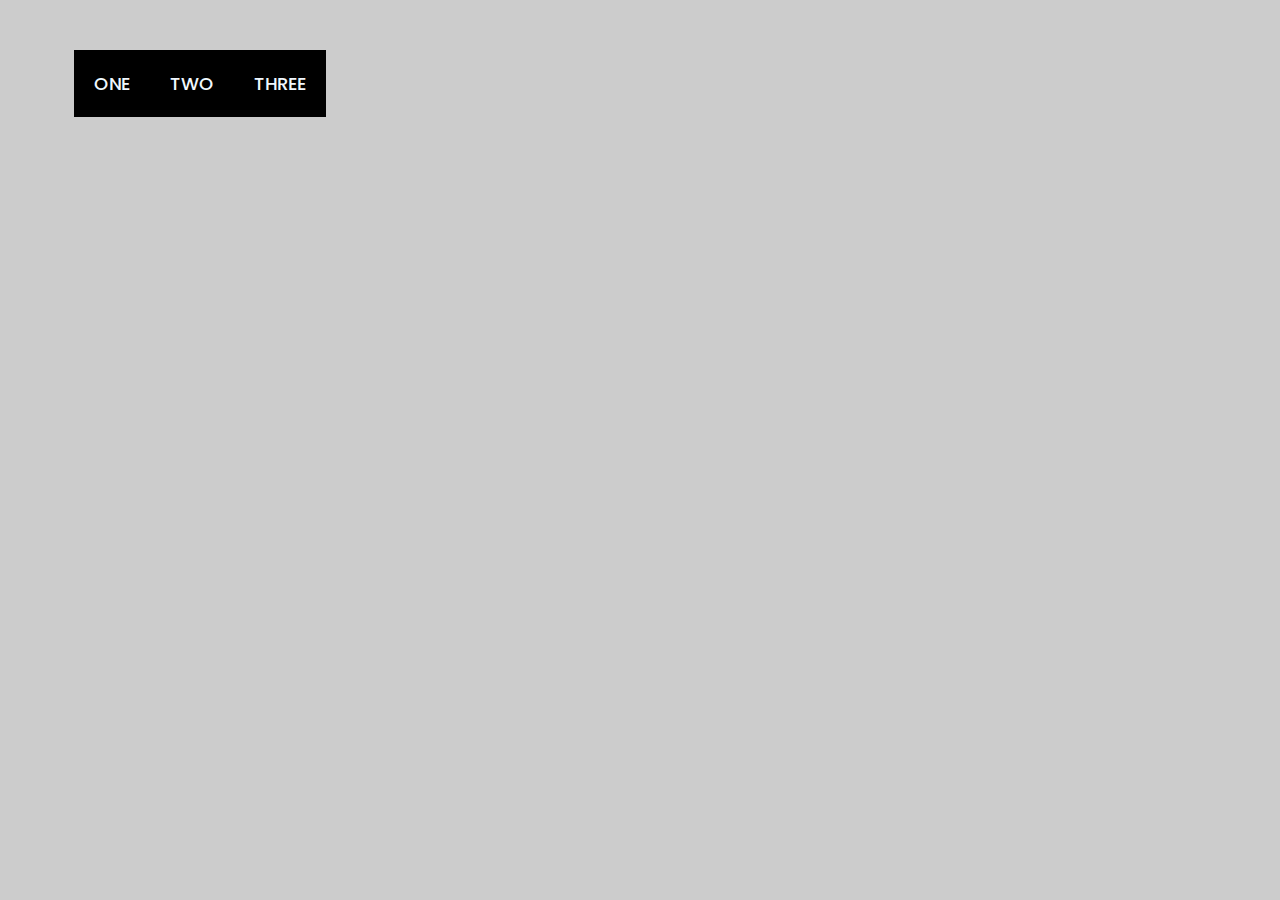
<file: task-animasiya/animation-task/index.html>
<!DOCTYPE html>
<html lang="en">

<head>
    <meta charset="UTF-8">
    <meta name="viewport" content="width=device-width, initial-scale=1.0">
    <link rel="preconnect" href="https://fonts.googleapis.com">
    <link rel="preconnect" href="https://fonts.gstatic.com" crossorigin>
    <link href="https://fonts.googleapis.com/css2?family=Poppins:wght@300;400;500;600&display=swap" rel="stylesheet">
    <link rel="shortcut icon" href="./assets/img/icon.png" type="image/x-icon">
    <link rel="stylesheet" href="./assets/reset.css">
    <link rel="stylesheet" href="./assets/style.css">
    <title>Animation</title>
</head>

<body>
    <nav></nav>
    <main>
        <div class="container">
            <div>One</div>
            <div class="two">Two
                <ul class="dropdown">
                    <li>Sub-1</li>
                    <li>Sub-2</li>
                    <li>Sub-3</li>
                </ul>
            </div>
            <div>Three</div>
        </div>
    </main>
    <footer></footer>
</body>

</html>
</file>
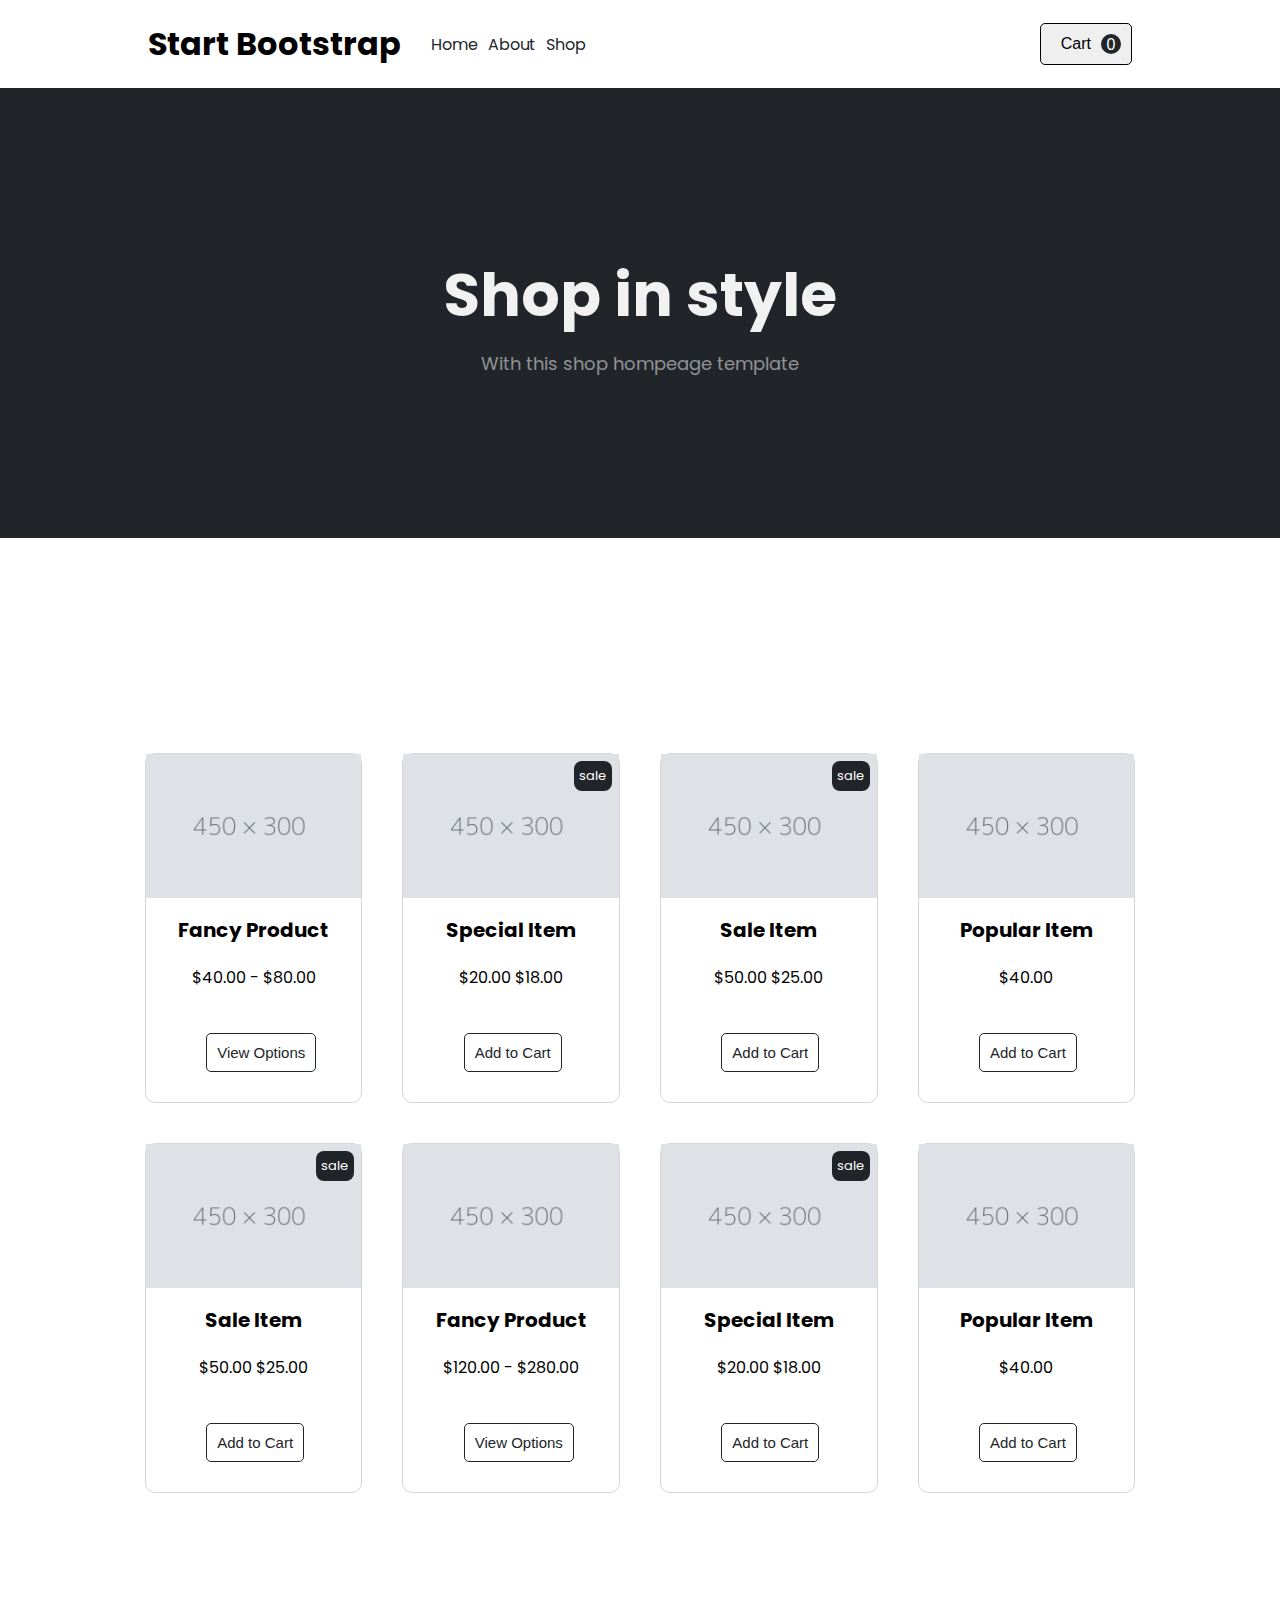
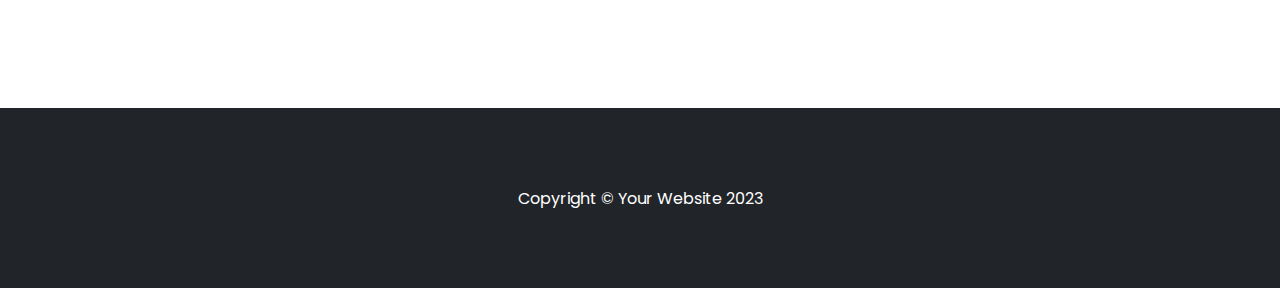
<file: task-animasiya/shop-website/index.html>
<!DOCTYPE html>
<html lang="en">

<head>
  <meta charset="UTF-8" />
  <meta name="viewport" content="width=device-width, initial-scale=1.0" />
  <link rel="stylesheet" href="https://cdnjs.cloudflare.com/ajax/libs/font-awesome/6.4.2/css/all.min.css"
    integrity="sha512-z3gLpd7yknf1YoNbCzqRKc4qyor8gaKU1qmn+CShxbuBusANI9QpRohGBreCFkKxLhei6S9CQXFEbbKuqLg0DA=="
    crossorigin="anonymous" referrerpolicy="no-referrer" />
  <link rel="preconnect" href="https://fonts.googleapis.com" />
  <link rel="preconnect" href="https://fonts.gstatic.com" crossorigin />
  <link href="https://fonts.googleapis.com/css2?family=Poppins:wght@200;300;400;500;600;700&display=swap"
    rel="stylesheet" />
  <link rel="shortcut icon" href="./assets/img/icon.png" type="image/x-icon">
  <link rel="stylesheet" href="./assets/reset.css" />
  <link rel="stylesheet" href="./assets/style.css" />
  <title>Shop</title>
</head>
<nav class="nav">
  <div class="nav-title">
    <h1>Start Bootstrap</h1>
    <ul>
      <li><a href="">Home</a></li>
      <li><a href="">About</a></li>
      <li><a href="">Shop</a></li>
    </ul>
  </div>
  <button class="nav-btn">
    <i class="fa-solid fa-cart-shopping"></i>
    <span>Cart</span>
    <div class="zero">0</div>
  </button>
  <button class="menu-bar" >
    <i class="fa-solid fa-bars"></i>
  </button>

</nav>

<body>
  <main>
    <section class="home">
      <h1>Shop in style</h1>
      <p>With this shop hompeage template</p>
    </section>
    <section class="cards">
      <div class="parent">
        <div class="div1 card">
          <div>
            <img src="./assets/img/card1-img.jpg" alt="" />
          </div>
          <div class="card-content">
            <h5>Fancy Product</h5>
            <p>$40.00 - $80.00</p>
          </div>
          <div class="card-btn">
            <button>View Options</button>
          </div>
        </div>
        <div class="div2 card">
          <div class="card-img">
            <div class="sale">sale</div>
            <img src="./assets/img/card1-img.jpg" alt="" />
          </div>
          <div class="card-content">
            <h5>Special Item</h5>
            <i class="fa-solid fa-star"></i>
            <i class="fa-solid fa-star"></i>
            <i class="fa-solid fa-star"></i>
            <i class="fa-solid fa-star"></i>
            <i class="fa-solid fa-star"></i>
            <p> <del>$20.00</del> $18.00</p>
          </div>
          <div class="card-btn">
            <button>Add to Cart</button>
          </div>
        </div>
        <div class="div3 card">
          <div class="card-img">
            <div class="sale">sale</div>
            <img src="./assets/img/card1-img.jpg" alt="" />
          </div>
          <div class="card-content">
            <h5>Sale Item</h5>
            <p>$50.00 $25.00</p>
          </div>
          <div class="card-btn">
            <button>Add to Cart</button>
          </div>
        </div>
        <div class="div4 card">
          <div>
            <img src="./assets/img/card1-img.jpg" alt="" />
          </div>
          <div class="card-content">
            <h5>Popular Item</h5>
            <i class="fa-solid fa-star"></i>
            <i class="fa-solid fa-star"></i>
            <i class="fa-solid fa-star"></i>
            <i class="fa-solid fa-star"></i>
            <i class="fa-solid fa-star"></i>
            <p>$40.00</p>
          </div>
          <div class="card-btn">
            <button>Add to Cart</button>
          </div>
        </div>
        <div class="div5 card">
          <div class="card-img">
            <div class="sale">sale</div>
            <img src="./assets/img/card1-img.jpg" alt="" />
          </div>
          <div class="card-content">
            <h5>Sale Item</h5>
            <p>$50.00 $25.00</p>
          </div>
          <div class="card-btn">
            <button>Add to Cart</button>
          </div>
        </div>
        <div class="div6 card">
          <div>
            <img src="./assets/img/card1-img.jpg" alt="" />
          </div>
          <div class="card-content">
            <h5>Fancy Product</h5>
            <p>$120.00 - $280.00</p>
          </div>
          <div class="card-btn">
            <button>View Options</button>
          </div>
        </div>
        <div class="div7 card">
          <div class="card-img">
            <div class="sale">sale</div>
            <img src="./assets/img/card1-img.jpg" alt="" />
          </div>
          <div class="card-content">
            <h5>Special Item</h5>
            <i class="fa-solid fa-star"></i>
            <i class="fa-solid fa-star"></i>
            <i class="fa-solid fa-star"></i>
            <i class="fa-solid fa-star"></i>
            <i class="fa-solid fa-star"></i>
            <p> <del>$20.00</del> $18.00</p>
          </div>
          <div class="card-btn">
            <button>Add to Cart</button>
          </div>
        </div>
        <div class="div8 card">
          <div>
            <img src="./assets/img/card1-img.jpg" alt="" />
          </div>
          <div class="card-content">
            <h5>Popular Item</h5>
            <i class="fa-solid fa-star"></i>
            <i class="fa-solid fa-star"></i>
            <i class="fa-solid fa-star"></i>
            <i class="fa-solid fa-star"></i>
            <i class="fa-solid fa-star"></i>
            <p>$40.00</p>
          </div>
          <div class="card-btn">
            <button>Add to Cart</button>
          </div>
        </div>
      </div>
    </section>
  </main>
  <footer class="footer">
    <p>Copyright © Your Website 2023</p>
  </footer>
</body>

</html>
</file>
<file: task-animasiya/animation-task/assets/style.css>
body {
    font-family: 'Poppins', sans-serif;
    background-color: #ccc;
}

.container {
    margin: 50px;
    max-width: 300px;
}

.container {
    display: flex;
    align-items: center;
    justify-content: center;
}

.container div, li{
    background-color: black;
    color: aliceblue;
    padding: 20px;
    transition: 0.5s all linear;
    font-size: 18px;
    font-weight: 500;
    text-transform: uppercase;
    cursor: pointer;
}
li{
    font-size: 15px;
    width: 100px;
    transition: 0.5s all linear;
}

.container div:hover ,.container div:hover .dropdown{
    background-color: aliceblue;
    color: black;
    display: block;
}
li:hover{
    background-color: aliceblue;
    color: black;
}
.two{
    position: relative;
}
.dropdown {
    display: none;
    position: absolute;
    top: 67px;
    left: -7px;
}
</file>
<file: task-animasiya/shop-website/assets/style.css>
body {
    font-family: 'Poppins', sans-serif;
}
/* start nav */
.nav {
    max-width: 80%;
    margin: auto;
    display: flex;
    align-items: center;
    justify-content: space-between;
    padding: 20px;
}

.nav-title {
    display: flex;
    align-items: center;
    gap: 30px;
}

.nav-title ul {
    display: flex;
    align-items: center;
    gap: 10px;
}
.nav-title ul li a {
    color: #212529;
}
.nav-btn {
    display: flex;
    align-items: center;
    gap: 10px;
    border: 1px solid black;
    border-radius: 5px;
    padding: 10px;
    font-size: 16px;
    transition: 1s all ease;
}
.zero{
    width: 20px;
    height: 20px;
    padding: 2px;
    background-color: #212529;
    color: white;
    border-radius: 50%;

}
.nav-btn:hover{
    background-color: #212529;
    color: white;
}
.menu-bar{
    display: none;
    font-size: 18px;
    border: 1px solid #cccc;
    border-radius: 5px;
    padding: 10px;
}
/* end nav */

/* start home page */
.home {
    display: flex;
    align-items: center;
    flex-direction: column;
    justify-content: center;
    text-align: center;
    background-color: #212529;
    color: #f1f1f1;
    min-height: 50vh;
    gap: 10px;
}

.home h1 {
    font-size: 60px;
}

.home p {
    font-size: 18px;
    color: rgba(255, 255, 255, 0.5);
}
/* end home page */

/* start card */
.cards {
    display: flex;
    align-items: center;
    justify-content: center;
    min-height: 130vh;
}

.parent {
    max-width: 85%;
    display: flex;
    justify-content: center;
    gap: 40px;
    flex-wrap: wrap;
}

.card {
    border-radius: 10px;
    text-align: center;
    max-width: 20%;
    min-height: 350px;
    border: 1px solid #cccc;
    display: flex;
    position: relative;
    flex-direction: column;
}
.card-img {
    position: relative;
}
.sale{
    position: absolute;
    right: 7px;
    top: 7px;
    background-color: #212529;
    color: white;
    padding: 5px;
    font-size: 13px;
    border-radius: 8px;
}
.card-content h5{
    padding: 10px 0;
    font-size: 20px;
}
.card-content p{
    padding: 10px 0;
}
.card-content i{
    color: rgb(228, 142, 29);
}
.card-btn button {
    border: 1px solid #212529;
    border-radius: 5px;
    padding: 10px;
    color: #212529;
    background-color: white;
    position: absolute;
    left: 28%;
    bottom: 30px;
    font-size: 15px;
    transition: 0.5s all ease;
}
.card-btn button:hover{
    background-color: #212529;
    color: white;
}
/* end card */

/* start footer */
.footer{
    min-height: 20vh;
    background-color: #212529;
    display: grid;
    place-items: center;
}
.footer p{
    color: white;
}
/* end footer */


/* responsive */
@media screen and (max-width:768px){
    .nav-title ul,.nav-btn{
        display: none;
    }
    .menu-bar{
        display: block;
    }
}
@media screen  and (max-width:320px){
    .card{
        max-width: 50%;
    }
}
</file>
